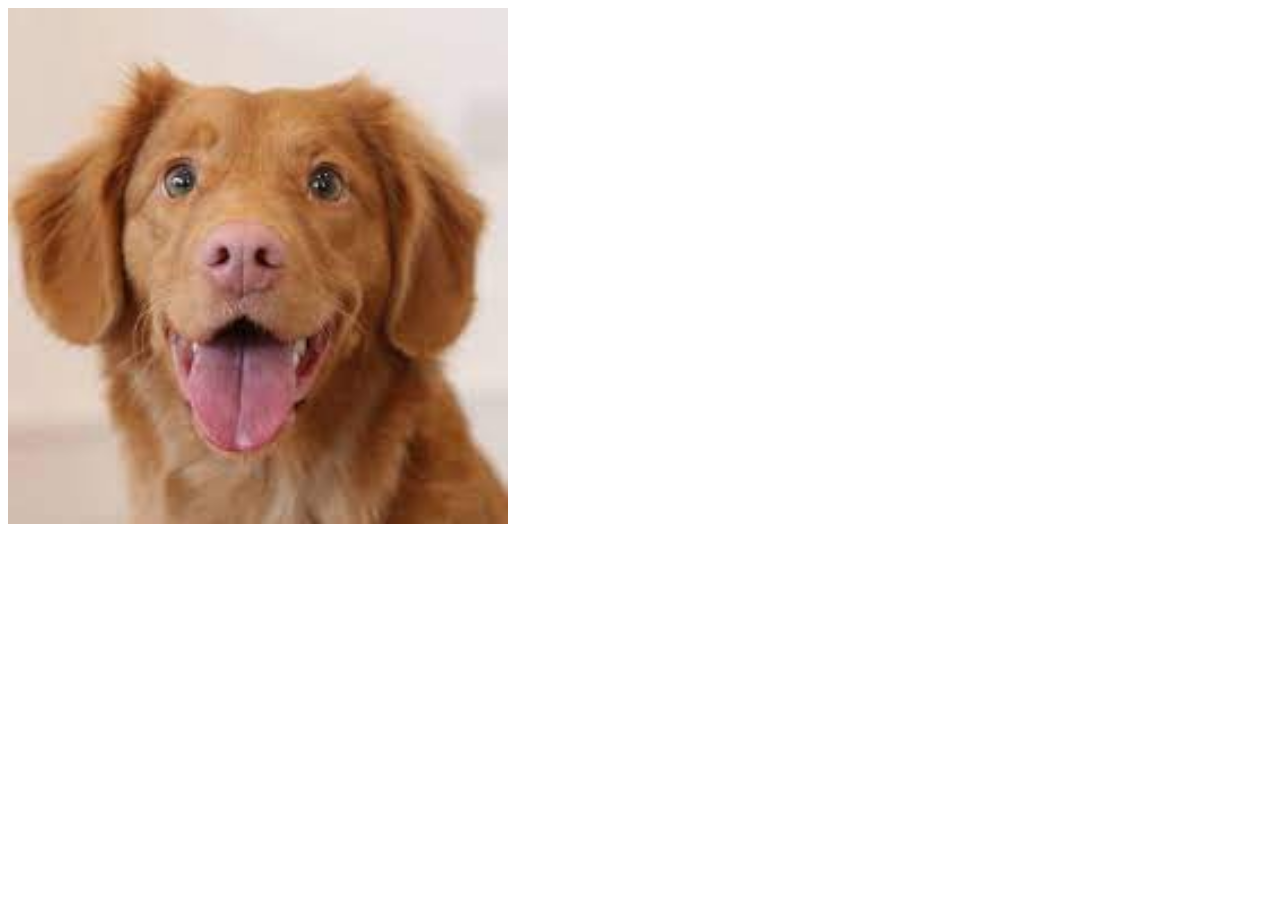
<file: HTML and CSS repetation 26-09-2022/Image hover övning/index.html>
<!DOCTYPE html>
<html lang="en">
<head>
    <meta charset="UTF-8">
    <meta http-equiv="X-UA-Compatible" content="IE=edge">
    <meta name="viewport" content="width=device-width, initial-scale=1.0">
    <title>Document</title>
    <link href="./style.css" rel="stylesheet">
</head>
<body>
    <div class="container">
        <img src="[data-uri]" class="image">
        <div class="overlay">
          <div class="text">Cute Dog</div>
        </div>
      </div>
</body>
</html>
</file>
<file: HTML and CSS repetation 26-09-2022/Image hover övning/style.css>
.container {
    position: relative;
    width: 500px;
}

.image {
    display: block;
    width: 100%;
    height: auto;
    cursor: pointer;
}

.overlay {
    visibility: hidden;
    position: absolute;
    top: 0;
    left: 0;
    height: 100%;
    width: 100%;
    opacity: 0;
    transition: 1s ease;
    background-color: #ccc;
    display: flex;
    justify-content: center;
    align-items: center;
    cursor: pointer;
}

.container:hover .overlay {
    opacity: .5;
}

.text {
    color: black;
    font-size: 28px;
    user-select: none;
}
</file>
